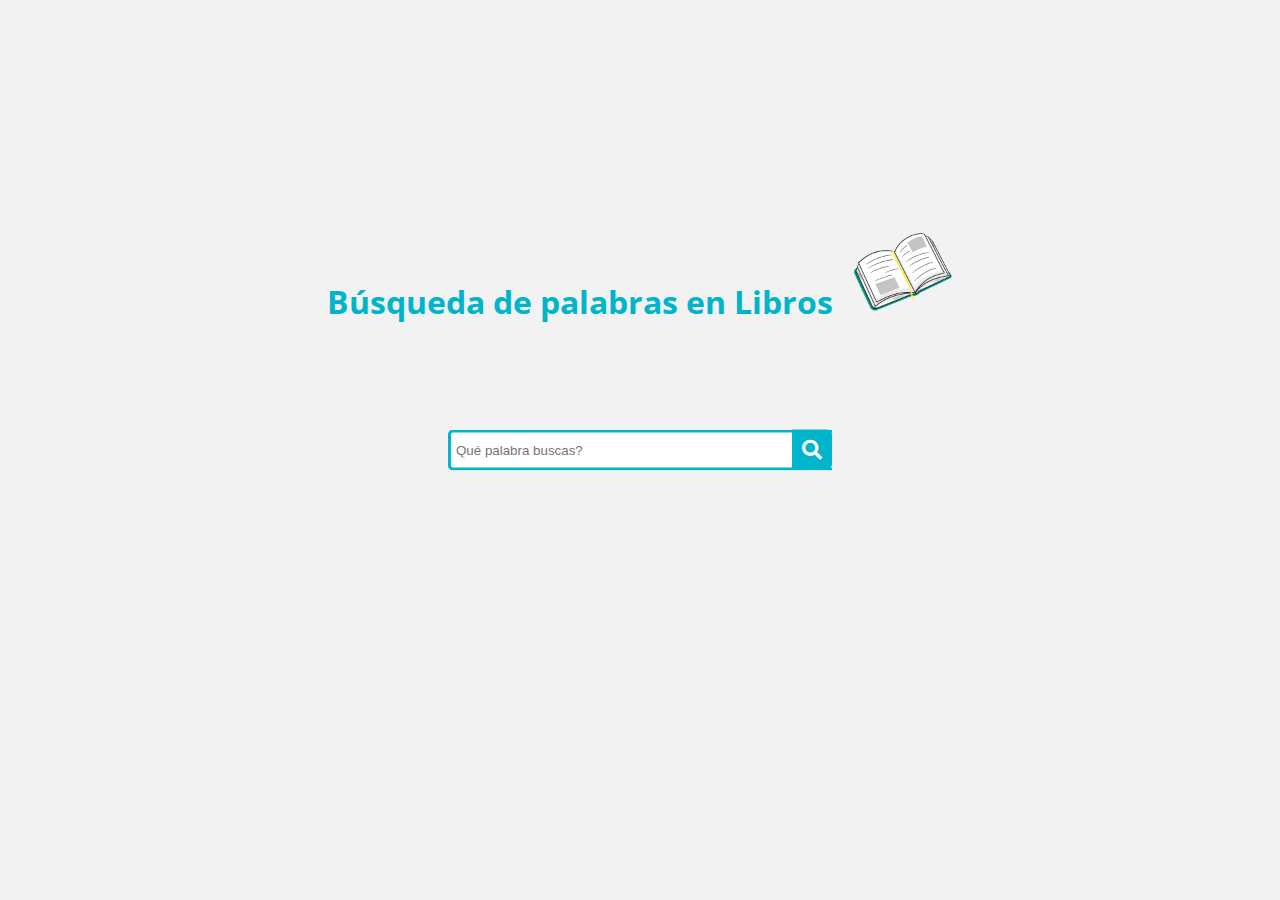
<file: week01/deberes/1Deber/templates/index.html>
<!DOCTYPE html>
<html lang="en">
<head>
    <meta charset="UTF-8">
    <meta name="viewport" content="width=device-width, initial-scale=1.0">
    <link rel="stylesheet"   href="../static/style.css">
    <link rel="stylesheet" href="https://cdnjs.cloudflare.com/ajax/libs/font-awesome/5.15.4/css/all.min.css">
    <title>Busqueda</title>
</head>
<body>
    <div id="Titulo">
        <h1>Búsqueda de palabras en Libros</h1>
        <img src="../static/libro.png" alt="libro">
    </div>
    
    <div class="wrap">
        <div class="search">
            <!-- Formulario de búsqueda -->
            <input type="text" id="keyword" class="searchTerm" placeholder="Qué palabra buscas?">
            <button type="button" class="searchButton" onclick="search()">
                <i class="fa fa-search"></i>
            </button>
        </div>
    </div>

    <div id="results"></div>

    <script>
        function search() {
            var keyword = document.getElementById('keyword').value;

            // Ruta del directorio donde se encuentran los archivos TXT
            var directory = 'libros';

            // Vaciar resultados anteriores
            document.getElementById('results').innerHTML = '';

            // Realizar búsqueda de la palabra
            fetch('/search?keyword=' + keyword)
                .then(response => response.json())
                .then(data => {
                    data.forEach(result => {
                        var resultElement = document.createElement('div');
                        resultElement.innerHTML = '<h3>' + result.filename + '</h3><p id="num">Número de veces encontrada: ' + result.occurrences + '</p><p>' + result.keywords + '</p>';
                        document.getElementById('results').appendChild(resultElement);
                    });
                })
                .catch(error => console.error('Error al buscar la palabra:', error));
        }
    </script>
</body>
</html>
</file>
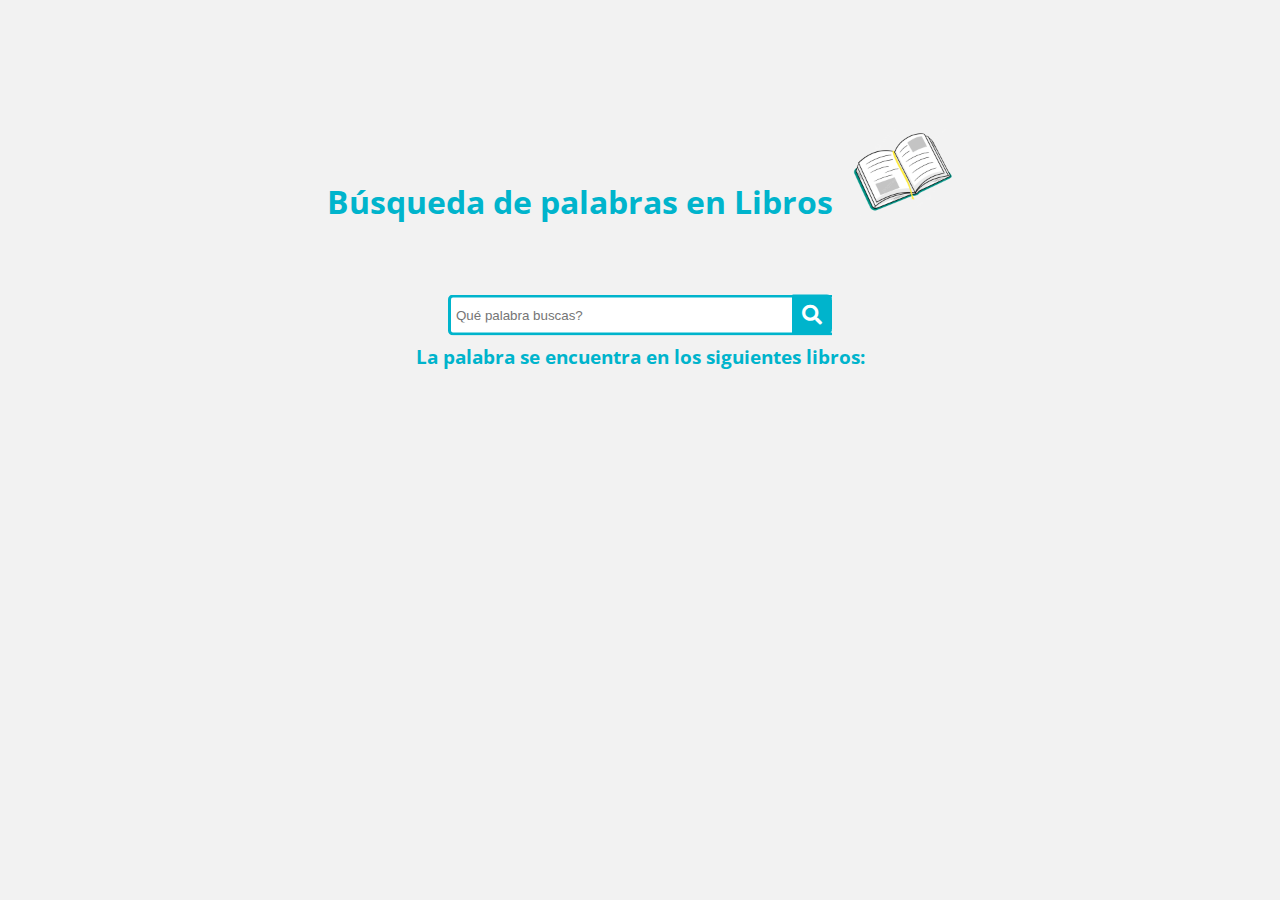
<file: week01/deberes/2Deber/templates/index.html>
<!DOCTYPE html>
<html lang="en">
<head>
    <meta charset="UTF-8">
    <meta name="viewport" content="width=device-width, initial-scale=1.0">
    <link rel="stylesheet"   href="../static/style.css">
    <link rel="stylesheet" href="https://cdnjs.cloudflare.com/ajax/libs/font-awesome/5.15.4/css/all.min.css">
    <title>Busqueda</title>
</head>
<body>
    <div id="Titulo">
        <h1>Búsqueda de palabras en Libros</h1>
        <img src="../static/libro.png" alt="libro">
    </div>
    
    <div class="wrap">
        <div class="search">
            <!-- Formulario de búsqueda -->
            <input type="text" id="keyword" class="searchTerm" placeholder="Qué palabra buscas?">
            <button type="button" class="searchButton" onclick="search()">
                <i class="fa fa-search"></i>
            </button>
        </div>
    </div>
    
    <h3>La palabra se encuentra en los siguientes libros:</h3>	
    <div id="results"></div>

  	<script>
        function search() {
            var keyword = document.getElementById("keyword").value;
            fetch("/search?keyword=" + keyword)
                .then(response => response.json())
                .then(data => {
                    var resultsDiv = document.getElementById("results");
                    resultsDiv.innerHTML = ""; // Limpiar resultados anteriores

                    if (data.files) {
                        var files = data.files;
                        var resultList = document.createElement("ul");

                        files.forEach(file => {
                            var listItem = document.createElement("li");
                            listItem.textContent = file;
                            resultList.appendChild(listItem);
                        });

                        resultsDiv.appendChild(resultList);
                    } else if (data.message) {
                        resultsDiv.textContent = data.message;
                    }
                });
        }
    </script>

</body>
</html>
</file>
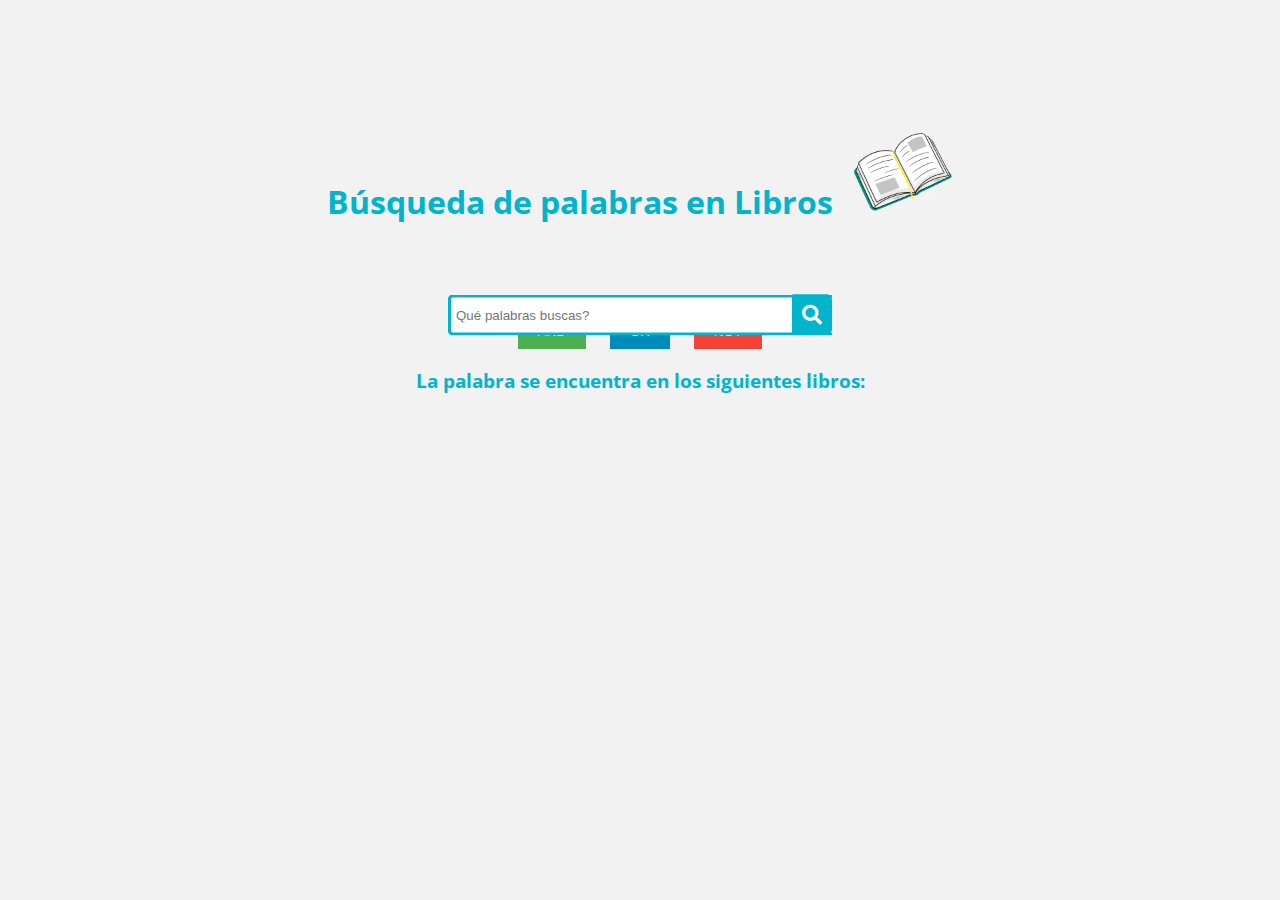
<file: week01/deberes/3Deber/templates/index.html>
<!DOCTYPE html>
<html lang="en">
<head>
    <meta charset="UTF-8">
    <meta name="viewport" content="width=device-width, initial-scale=1.0">
    <link rel="stylesheet"   href="../static/style.css">
    <link rel="stylesheet" href="https://cdnjs.cloudflare.com/ajax/libs/font-awesome/5.15.4/css/all.min.css">
    <title>Busqueda</title>
</head>
<body>
    <div id="Titulo">
        <h1>Búsqueda de palabras en Libros</h1>
        <img src="../static/libro.png" alt="libro">
    </div>
    
    <div class="wrap">
        <div class="search">
            <!-- Formulario de búsqueda -->
            <input type="text" id="keyword" class="searchTerm" placeholder="Qué palabra buscas?">
            <button type="button" class="searchButton" onclick="search()">
                <i class="fa fa-search"></i>
            </button>
        </div>
    </div>

    <div id="botones">
        <button id="andBtn" onclick="updateKeyword('AND')">AND</button>
        <button id="orBtn" onclick="updateKeyword('OR')">OR</button>
        <button id="notBtn" onclick="updateKeyword('NOT')">NOT</button>
    </div>
      
    <h3>La palabra se encuentra en los siguientes libros:</h3>	
    <div id="results"></div>

    <!-- Formulario adicional para consultas booleanas -->
    <div class="wrap">
        <div class="search">
            <input type="text" id="booleanQuery" class="searchTerm" placeholder="Qué palabras buscas?">
            <button type="button" class="searchButton" onclick="booleanSearch()">
                <i class="fa fa-search"></i>
            </button>
        </div>
    </div>
    
    <script>
        //Funcion con solo una palabra
        function search() {
            var keyword = document.getElementById("keyword").value;
            fetch("/search?keyword=" + keyword)
                .then(response => response.json())
                .then(data => {
                    var resultsDiv = document.getElementById("results");
                    resultsDiv.innerHTML = ""; // Limpiar resultados anteriores

                    if (data.files) {
                        var files = data.files;
                        var resultList = document.createElement("ul");

                        files.forEach(file => {
                            var listItem = document.createElement("li");
                            listItem.textContent = file;
                            resultList.appendChild(listItem);
                        });

                        resultsDiv.appendChild(resultList);
                    } else if (data.message) {
                        resultsDiv.textContent = data.message;
                    }
                });
        }
        //Funcion para obtener la palabra del botón
        function updateKeyword(word) {
            var currentKeyword = document.getElementById("booleanQuery").value;
            var updatedKeyword = currentKeyword + " " + word;
            document.getElementById("booleanQuery").value = updatedKeyword.trim();
        }

        // Función para manejar la búsqueda booleana
        function booleanSearch() {
            var query = document.getElementById("booleanQuery").value;
            fetch("/boolean_search?query=" + query)
                .then(response => response.json())
                .then(data => {
                    var resultsDiv = document.getElementById("results");
                    resultsDiv.innerHTML = ""; // Limpiar resultados anteriores

                    if (data.resultados) {
                        var resultList = document.createElement("ul");
                        data.resultados.forEach(file => {
                            var listItem = document.createElement("li");
                            listItem.textContent = file;
                            resultList.appendChild(listItem);
                        });
                        resultsDiv.appendChild(resultList);
                    } else {
                        resultsDiv.textContent = "No se encontraron documentos que cumplan con la consulta.";
                    }
                });
        }
    </script>
    
</body>
</html>
</file>
<file: week01/deberes/1Deber/static/style.css>
@import url(https://fonts.googleapis.com/css?family=Open+Sans);

body{
  background: #f2f2f2;
  font-family: 'Open Sans', sans-serif;
}

#Titulo{
    display: flex;
    align-items: center;
    margin: 200px auto; 
    justify-content: center;
}

#Titulo h1{
    text-align: center;
    color: #00B4CC;
    margin-right: 20px;
    margin-top: 80px;
}

#Titulo img{
    width: 100px;
    height: 100px;
}

.search {
  width: 100%;
  position: relative;
  display: flex;
}

.searchContainer {
  position: relative;
  width: 100%;
}

.searchTerm {
  width: calc(100% - -200px); 
  border: 3px solid #00B4CC;
  border-right: none;
  padding: 5px;
  height: 25px; 
  border-radius: 5px 0 0 5px;
  outline: none;
  color: #9DBFAF;
}

.searchTerm:focus{
  color: #00B4CC;
}

.searchButton {
  width: 40px;
  height: 40px;
  border: 1px solid #00B4CC;
  background: #00B4CC;
  text-align: center;
  color: #fff;
  border-radius: 0 5px 5px 0;
  cursor: pointer;
  font-size: 20px;
  position: absolute;
  right: 0px;
  top: 0;
}

.wrap{
  width: 30%;
  position: absolute;
  top: 50%;
  left: 50%;
  transform: translate(-50%, -50%);
}

/*Busqueda*/

h3{
  color: #00B4CC;
}

#num{
  color: #3d9f71;
  font-weight: bold;
}
</file>
<file: week01/deberes/2Deber/static/style.css>
@import url(https://fonts.googleapis.com/css?family=Open+Sans);

body{
  background: #f2f2f2;
  font-family: 'Open Sans', sans-serif;
  text-align: center;
}

h3 {
  text-align: center; 
}

#results {
  margin: 0 auto; 
  width: 10%; 
  text-align: left; 
}

#Titulo{
    display: flex;
    align-items: center;
    margin: 100px auto; 
    justify-content: center;
}

#Titulo h1{
    text-align: center;
    color: #00B4CC;
    margin-right: 20px;
    margin-top: 80px;
}

#Titulo img{
    width: 100px;
    height: 100px;
}

.search {
  width: 100%;
  position: relative;
  display: flex;
}

.searchContainer {
  position: relative;
  width: 100%;
}

.searchTerm {
  width: calc(100% - -200px); 
  border: 3px solid #00B4CC;
  border-right: none;
  padding: 5px;
  height: 25px; 
  border-radius: 5px 0 0 5px;
  outline: none;
  color: #9DBFAF;
}

.searchTerm:focus{
  color: #00B4CC;
}

.searchButton {
  width: 40px;
  height: 40px;
  border: 1px solid #00B4CC;
  background: #00B4CC;
  text-align: center;
  color: #fff;
  border-radius: 0 5px 5px 0;
  cursor: pointer;
  font-size: 20px;
  position: absolute;
  right: 0px;
  top: 0;
}

.wrap{
  width: 30%;
  position: absolute;
  top: 35%;
  left: 50%;
  transform: translate(-50%, -50%);
}

/*Busqueda*/

h3{
  color: #00B4CC;
}

#num{
  color: #3d9f71;
  font-weight: bold;
}
</file>
<file: week01/deberes/3Deber/static/style.css>
@import url(https://fonts.googleapis.com/css?family=Open+Sans);

body{
  background: #f2f2f2;
  font-family: 'Open Sans', sans-serif;
  text-align: center;
}

h3 {
  text-align: center; 
}

#results {
  margin: 0 auto; 
  width: 10%; 
  text-align: left; 
}

#Titulo{
    display: flex;
    align-items: center;
    margin: 100px auto; 
    justify-content: center;
}

#Titulo h1{
    text-align: center;
    color: #00B4CC;
    margin-right: 20px;
    margin-top: 80px;
}

#Titulo img{
    width: 100px;
    height: 100px;
}

.search {
  width: 100%;
  position: relative;
  display: flex;
}

.searchContainer {
  position: relative;
  width: 100%;
}

.searchTerm {
  width: calc(100% - -200px); 
  border: 3px solid #00B4CC;
  border-right: none;
  padding: 5px;
  height: 25px; 
  border-radius: 5px 0 0 5px;
  outline: none;
  color: #9DBFAF;
}

.searchTerm:focus{
  color: #00B4CC;
}

.searchButton {
  width: 40px;
  height: 40px;
  border: 1px solid #00B4CC;
  background: #00B4CC;
  text-align: center;
  color: #fff;
  border-radius: 0 5px 5px 0;
  cursor: pointer;
  font-size: 20px;
  position: absolute;
  right: 0px;
  top: 0;
}

.wrap{
  width: 30%;
  position: absolute;
  top: 35%;
  left: 50%;
  transform: translate(-50%, -50%);
}

/*Busqueda*/

h3{
  color: #00B4CC;
}

#num{
  color: #3d9f71;
  font-weight: bold;
}
/*Botones*/
#botones {
  text-align: center;
  margin-top: -30px;
}

#botones button {
  margin: 0 10px; 
  padding: 10px 20px; 
  border: none;
  color: white;
  cursor: pointer;
}

#botones button:hover {
  background-color: #467a48; 
}

#andBtn {
  background-color: #4caf50; 
}

#orBtn {
  background-color: #008CBA; 
}

#notBtn {
  background-color: #f44336; 
}
</file>
